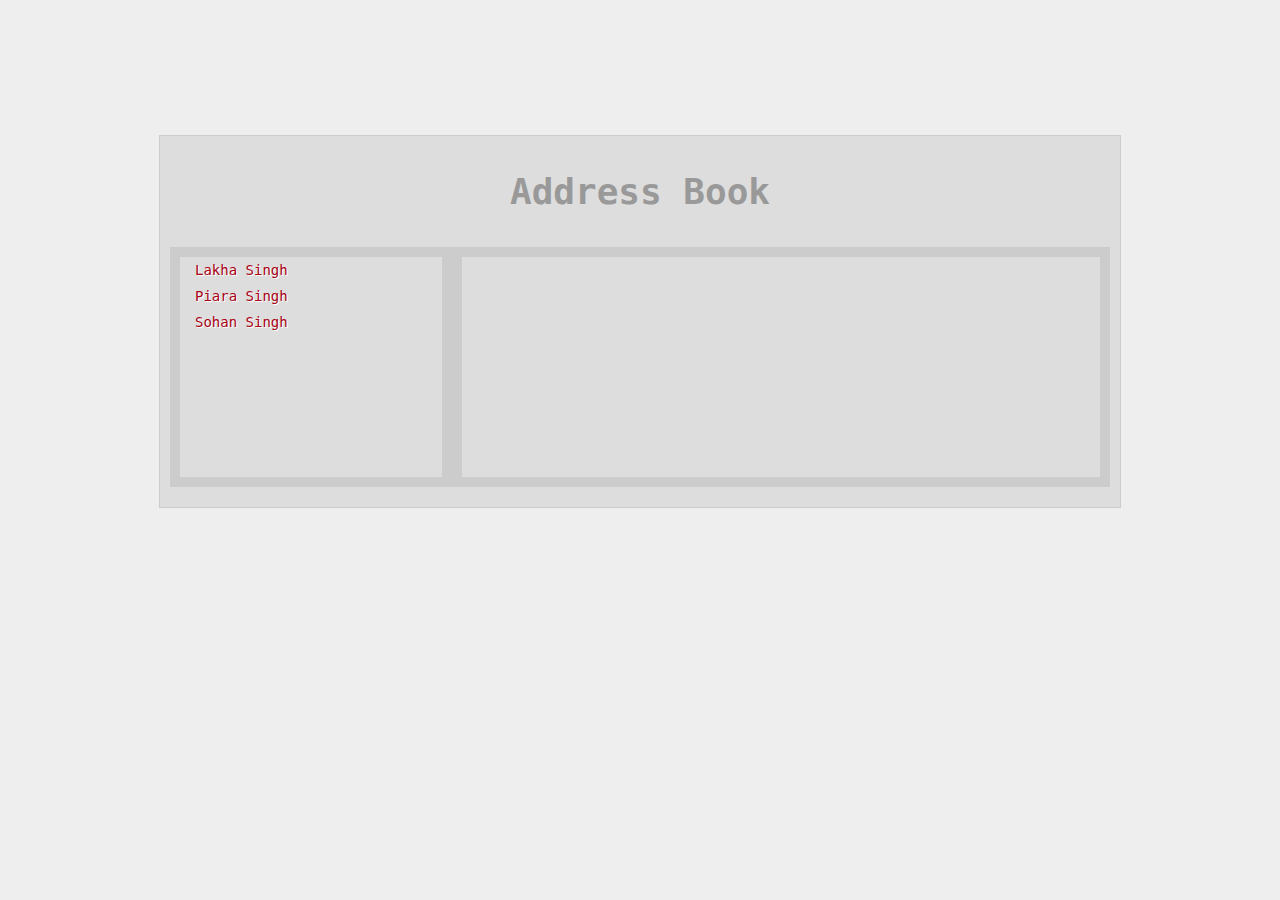
<file: index.html>
<html>
	<head>
		<title>AddressBook App</title>
		<link rel="stylesheet" href="style/main.css" />
	</head>
	<body>
		<div class="main">
			<h1>Address Book</h1>
			
			<div class="container">
				<aside class="column">
					<div class="sort-cont">
						<span class="label"></span>
						<ul class="sort-button">
							<li class="button"></li>
						</ul>
					</div>
					
					<ul id="nameList" class="name-list"></ul>
					
					<!--
					<form action="" class="search">
						<input type="search" />
						<input type="submit" />
					</form>
					-->
				</aside>
				
				<main id="addressView" class="column name-detail"></main>
			</div>
		</div>
		
		<!-- Vendor scripts -->		
		<script src="script/external/jquery-2.1.3.js" type="text/javascript"></script>
		<script src="script/external/underscore.js" type="text/javascript"></script>
		<script src="script/external/backbone.js" type="text/javascript"></script>
		<script src="script/external/handlebars-v2.0.0.js" type="text/javascript"></script>
		
		<!-- Model scripts -->		
		<script src="script/model/addressModel.js" type="text/javascript"></script>
		<script src="script/model/nameModel.js" type="text/javascript"></script>
		<script src="script/collection/nameCollection.js" type="text/javascript"></script>
		
		<!-- View scripts -->		
		<script src="script/view/baseView.js" type="text/javascript"></script>
		<script src="script/view/nameView.js" type="text/javascript"></script>
		<script src="script/view/addressView.js" type="text/javascript"></script>

		<!-- Main scripts -->				
		<script src="script/appRouter.js" type="text/javascript"></script>	
		<script src="script/controller/main.js" type="text/javascript"></script>
	</body>
</html>
</file>
<file: style/main.css>
/**
*	Ass styles for Address-Book App goes here
*/

body{
	background: #EEE;
	font-family: monospace;
}

ul{
	list-style: none;
	margin: 0;
	padding: 0;
}

.main{
	width: 960px;
	margin: 135px auto 0;
	background: #DDD;
	border: 1px solid #CCC;
}

main{
	width: 70%;
	border: 10px solid #ccc;
	box-sizing: border-box;
	padding: 10px;
	min-height: 240px;
}


aside{
	width: 30%;
	box-sizing: border-box;
	border: 10px solid #ccc;
	min-height: 240px;
}

h1{
	font-size: 36px;
	color: #999;
	text-align: center;
	font-family: monospace;
	margin-bottom: 25px;
	margin-top: 35px;
}

.column{
	float: left;
}

.container:after{
  content: "";
  display: table;
  clear: both;
}

.name {
	text-decoration: none;
	font-size: 14px;
	color: #AA0114;
	text-decoration: none;
	font-family: monospace;
	text-shadow: 1px 1px #fff;
	display: block;
	padding: 5px 15px;
}

.name.active {
	color: #ddd;
	background: #AA0114;
	text-shadow: 0 0;
	transition: 0.5s all;
}
.name:hover{
	color: #AAA;
	transition: 0.5s all;
}

.main > .container{
	padding: 10px 10px 20px 10px;
}

th {
	text-align: left;
	width: 35%;
	color: #AA0114;
	opacity: 0.5;
}

th, td {
	padding-bottom: 10px;
}

main table {
	margin-left: 60px;
	font-size: 14px;
	width: 55%;
}
</file>
